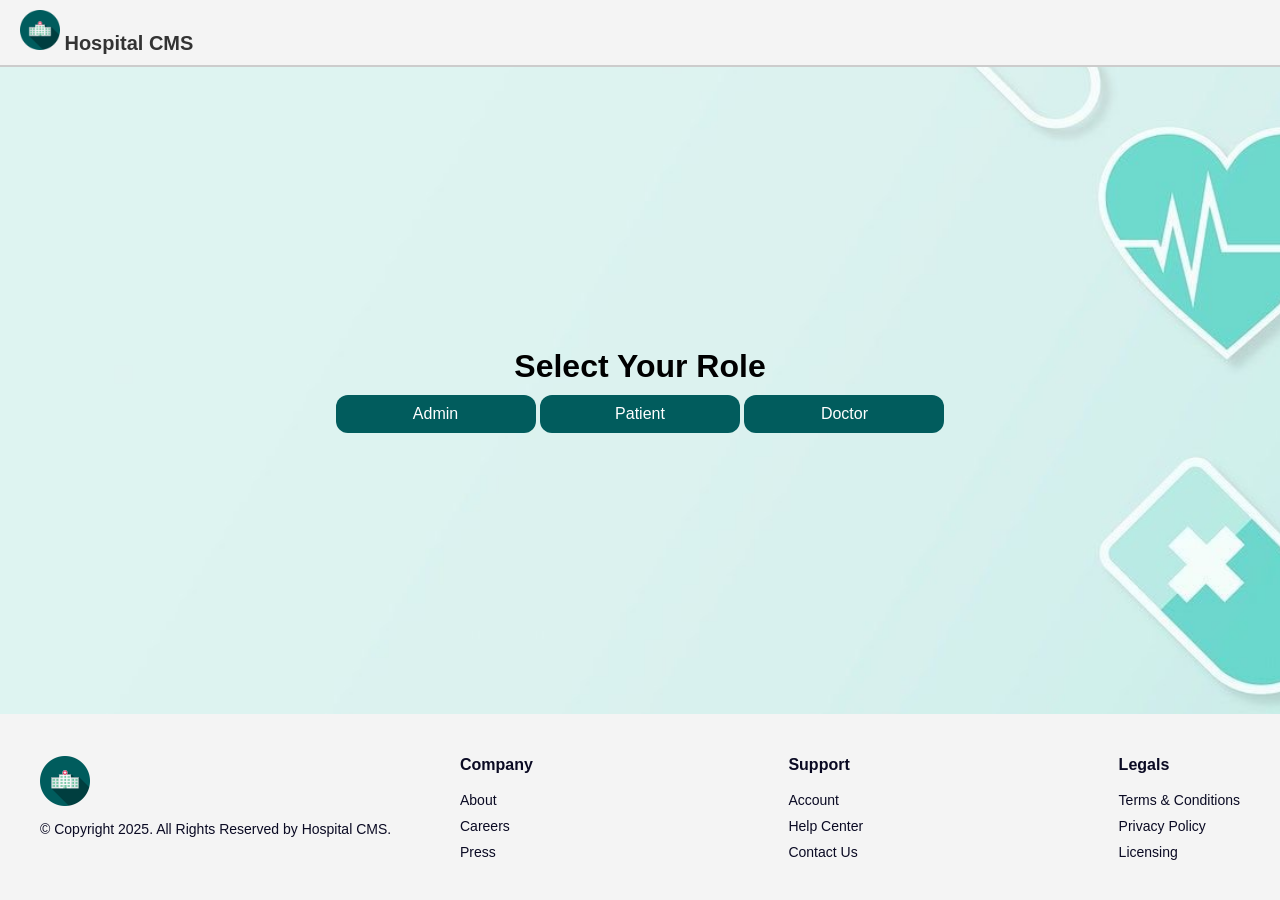
<file: app/src/main/resources/static/index.html>
<!-- index.html -->
<!DOCTYPE html>
<html lang="en">
<head>
    <meta charset="UTF-8">
    <title>Select Role</title>
    <link rel="icon" href="./assets/images/logo/logo.png">
    <link rel="stylesheet" href="./assets/css/index.css">
    <link rel="stylesheet" href="./assets/css/style.css">
    <script src="./js/util.js" defer></script>
    <script src="./js/render.js" defer></script>
    <script src="./js/components/header.js" defer></script>
    <script src="./js/components/footer.js" defer></script>
</head>
<body>
    <div class="container">
        <div class="wrapper">
            <div id="header"></div>
            
            <main class="main-content">
                <h1>Select Your Role</h1>
                <div class="role-buttons">
                    <button id="adminBtn" class="roleBtn">Admin</button>
                    <button id="patientBtn" class="roleBtn">Patient</button>
                    <button id="doctorBtn" class="roleBtn">Doctor</button>
                </div>
            </main>
            
            <div id="footer"></div>
        </div>
    </div>

    <div id="modal" class="modal">
        <div id = "modal-content">
            <button id="modal-close" class="modal-close">&times;</button>
            <div id="modal-body"></div>
        </div>
    </div>

    <script type="module" src="./js/services/index.js"></script>
</body>
</html>
<!--
   * Add a comment at the very top to identify the file as `index.html`. This helps developers stay organized.

2. Declare Document Type

   * Use the declaration for HTML5 so browsers know how to render the page correctly.

3. Start the HTML Document

   * Begin the HTML structure and set the document language to English to improve accessibility and SEO `lang="en"`.

4. Head Section (Metadata and Resources)

   * Open the `<head>` section which contains settings and links that don’t show up visually.

5. Set Character Encoding

   * Specify UTF-8 encoding to support most global characters and symbols.

6. Set the Page Title

   * Give the page a name (e.g., "Select Role") that appears on the browser tab.

7. Add a Favicon

   * Link to an icon (like a logo) that will appear in the browser tab from the address `href="../assets/images/logo/Logo.png"`

8. Link Stylesheets

   * Add a page-specific stylesheet for layout and design.
   * Also include a global stylesheet for shared site-wide styles.

   HINT:
      `<link rel="stylesheet" href="../assets/css/index.css">`
      `<link rel="stylesheet" href="../assets/css/style.css">`

9. Add JavaScript Files with `defer`

   * Link utility and rendering JavaScript files (e.g., `util.js`, `render.js`).
   * Include scripts for rendering components like header and footer.
   * Use the `defer` attribute so they load after the HTML is parsed.

   HINT:
      `<script src="../js/util.js" defer></script>`
      `<script src="../js/render.js" defer></script>`
      `<script src="../js/components/header.js" defer></script>`
      `<script src="../js/components/footer.js" defer></script>`
      
10. Close the Head and Open the Body

    * Wrap up metadata and begin the visible page content.

11. Create a Container

    * Add a main container to hold all page elements and apply layout constraints.

12. Use a Wrapper for Structure

    * Inside the container, add a wrapper to group header, main, and footer sections logically.

13. Insert a Header Placeholder

    * Add a `div` that JavaScript will dynamically fill with the site’s header.

14. Define the Main Section

    * Use a semantic `<main>` tag to hold the central content of the page.

15. Add a Heading for Role Selection

    * Display a heading like “Select Your Role” to instruct users.

16. Add Buttons for Roles

    * Create buttons for each role: Admin, Patient, and Doctor.
    * Assign unique identifiers or `onclick` handlers to them as needed.

17. Insert a Footer Placeholder

    * Add a `div` that JavaScript will dynamically fill with the site’s footer.

18. Create a Modal Structure

    * Add a modal overlay for popups (like login forms).
    * Include a close button and an inner container for dynamic content.

19. Load Page-Specific Logic Module

    * Use a `<script type="module">` tag to load the role selection logic (e.g., `index.js`).
    * Ensure it’s deferred so it doesn’t block HTML rendering.

20. Close the Body and HTML Tags

    * Properly close all opened tags to complete the document structure.

 -->
</file>
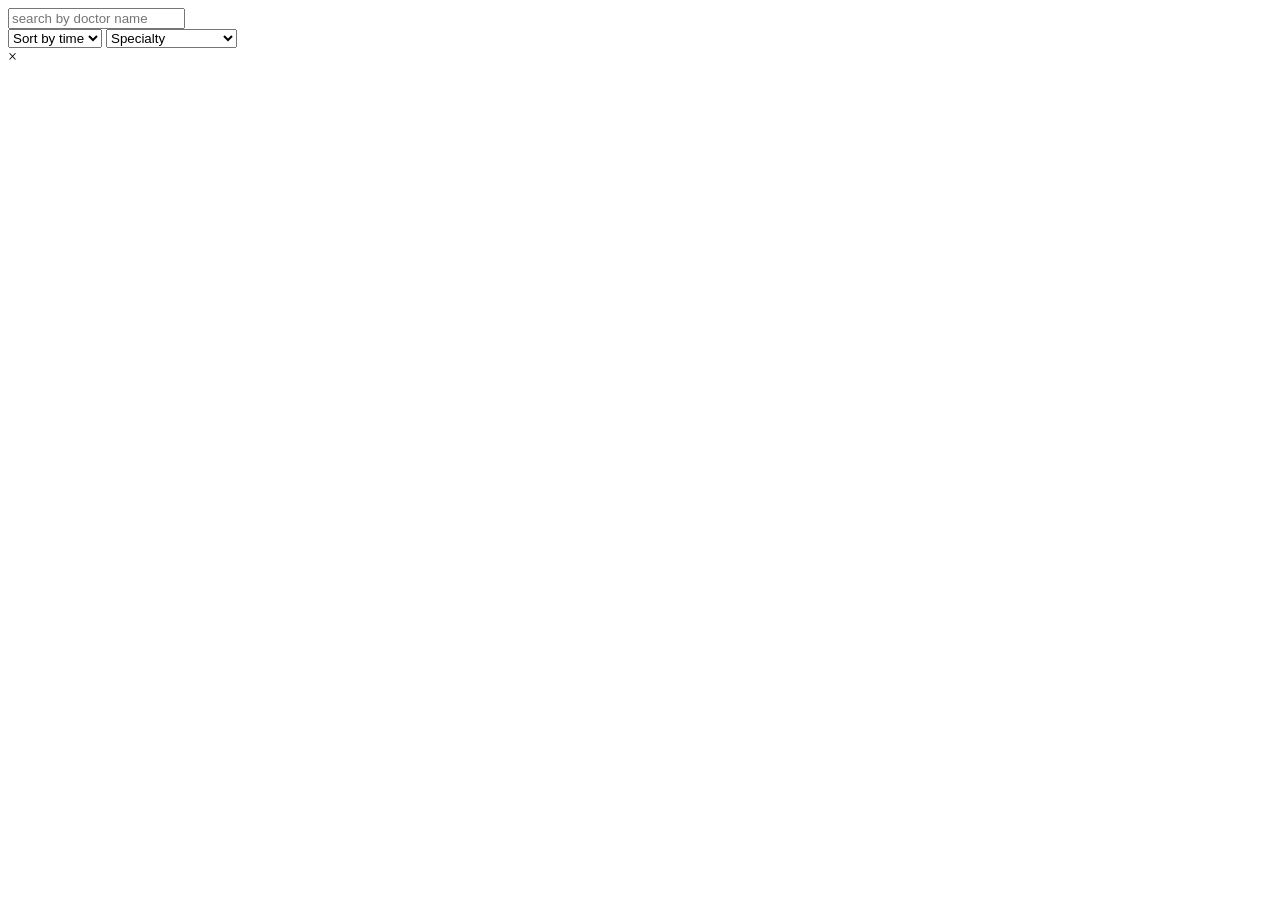
<file: app/src/main/resources/templates/admin/adminDashboard.html>
<!-- adminDashboard.html -->

<!--
Step-by-Step Explanation of `adminDashboard.html`
This file creates the Admin Dashboard interface for managing doctor-related data
with search, filter, and modal functionality.


1. Declare the Document Type

   * Use `<!DOCTYPE html>` to ensure HTML5 standards for consistent rendering across browsers.

2. Begin the HTML Document with Thymeleaf Namespace

   * Add the `<html>` tag with `xmlns:th="http://www.thymeleaf.org"` to allow Thymeleaf-specific attributes in Spring-based apps.

3. Head Section – Metadata and Resources

   * Open the `<head>` section for meta info and links to assets and scripts.

4. Set Character Encoding

   * Use UTF-8 to support all characters and prevent encoding issues.

5. Set the Favicon

   * Add a favicon for browser tabs using Thymeleaf pathing:
     `<link rel="icon" type="image/png" th:href="@{/assets/images/logo/logo.png}" />`.

6. Set the Page Title

   * Give the page a title, e.g., `"Admin Dashboard"`, which will show in the browser tab.

7. Link CSS Stylesheets

   * Include dashboard-specific styles and global site-wide styles:
     - `adminDashboard.css` for layout and design of this page.
     - `style.css` for shared UI components.

8. Link JavaScript Files (with `defer`)

   * Use Thymeleaf's `th:src` to include JS components and utilities:
     - `render.js` (rendering content)
     - `util.js` (utility functions)
     - `header.js` and `footer.js` (for dynamic header/footer)
   * Use `defer` so scripts execute after the HTML is fully parsed.

9. Close the Head and Begin the Body

    * Start the visible part of the webpage. `onload="renderContent()"` is used to call a function when the page is ready.

10. Create the Container

    * Add a `div` with class `container` for layout control.

11. Add a Wrapper Inside the Container

    * Wrap page elements with a `wrapper` div to maintain consistent spacing and organization.

12. Insert a Header Placeholder

    * Add `<div id="header"></div>` for injecting the header via JavaScript.

13. Define the Main Section

    * Use `<main class="main-content">` for the central dashboard area.

14. Add a Search Bar

    * Add an input field with `id="searchBar"` for admin to search content dynamically.

15. Add Filter Dropdowns

    * Use two `<select>` elements:
      - One for time (AM/PM).
      - One for filtering by medical specialty (Cardiologist, Dentist, etc.).

16. Add Content Display Area

    * Insert a `<div id="content"></div>` for dynamic injection of doctor cards or data.

17. Add a Footer Placeholder

    * Use `<div id="footer"></div>` for a JavaScript-rendered footer.

18. Add Modal Structure

    * Include a modal with:
      - A close button (`&times;`)
      - A content area (`#modal-body`) for displaying popup information or forms.

19. Include Page-Specific JavaScript Modules

    * Load JavaScript specific to the admin dashboard:
      - `adminDashboard.js` for dashboard logic.
      - `doctorCard.js` for rendering doctor information cards.
    * Use `type="module"` and `defer` for modern and non-blocking loading.

    HINT:
        `<script type="module" src="../../static/js/adminDashboard.js" defer></script>`
        `<script type="module" src="../../static/js/doctorDashboard.js" defer></script>`


20. Close the Body and HTML Tags

    * Finish the structure by properly closing all tags.

 -->

<!DOCTYPE html>
<html xmlns:th="http://www.thymeleaf.org">
<head>
    <meta charset="UTF-8">
    <link rel="icon" type="image/png" th:href="@{/assets/images/logo/logo.png}" />
    <title>Admin Dashboard</title>
    <link rel="stylesheet" th:href="@{/assets/css/adminDashboard.css}">
    <link rel="stylesheet" th:href="@{/assets/css/style.css}">
    <script th:src="@{/js/render.js}" defer></script>
    <script th:src="@{/js/util.js}" defer></script>
    <script th:src="@{/js/components/header.js}" defer></script>
    <script th:src="@{/js/components/footer.js}" defer></script>
</head>
<body onload="renderContent()">
    <div class="container">
        <div class="wrapper">
            <div id="header"></div>

            <main class="main-content">
                <input type="text" id="searchBar" class="searchBar" placeholder="search by doctor name" />
                <div class="filter-wrapper">
                    <select class="filter-select" id="filterTime">
                        <option value="">Sort by time</option>
                        <option value="AM">AM</option>
                        <option value="PM">PM</option>
                    </select>
                    <select class="filter-select" id="filterSpecialty">
                        <option value="">Specialty</option>
                        <option value="Cardiologist">Cardiologist</option>
                        <option value="Dermatologist">Dermatologist</option>
                        <option value="Neurologist">Neurologist</option>
                        <option value="Pediatrician">Pediatrician</option>
                        <option value="Orthopedic">Orthopedic</option>
                        <option value="Gynecologist">Gynecologist</option>
                        <option value="Psychiatrist">Psychiatrist</option>
                        <option value="Dentist">Dentist</option>
                        <option value="Ophthalmologist">Ophthalmologist</option>
                        <option value="Ent">ENT Specialist</option>
                        <option value="Urologist">Urologist</option>
                        <option value="Oncologist">Oncologist</option>
                        <option value="Gastroenterologist">Gastroenterologist</option>
                        <option value="General">General Physician</option>
                    </select>
                </div>
                <div id="content"></div>
            </main>

            <div id="footer"></div>
        </div>
    </div>

    <div id="modal" class="modal">
        <div class="modal-content">
            <span class="close" id="modal-close">&times;</span>
            <div id="modal-body"></div>
        </div>
    </div>
<script type="module" th:src="@{/js/adminDashboard.js}" defer></script>
<script type="module" th:src="@{/js/components/doctorCard.js}" defer></script>
</body>
</html>
</file>
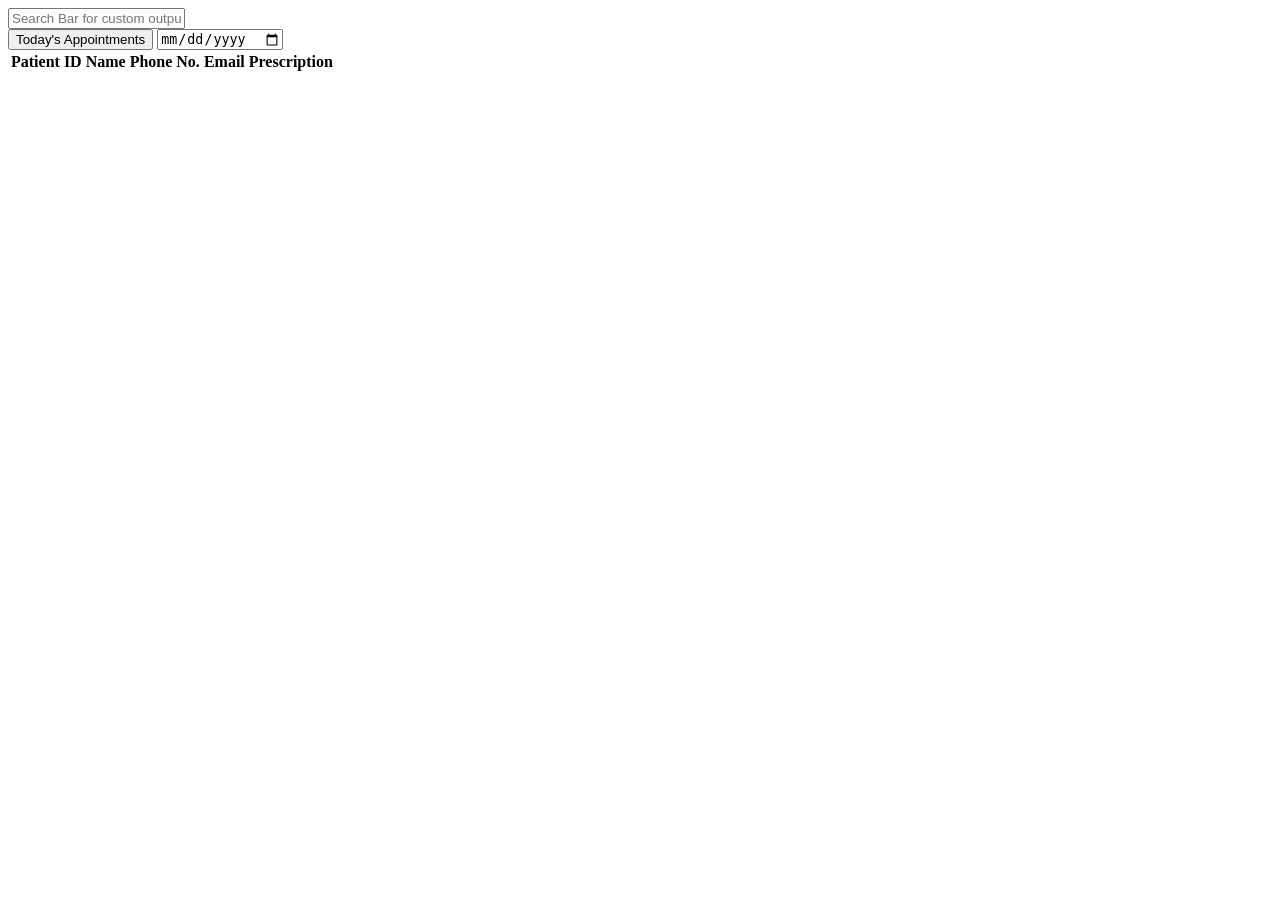
<file: app/src/main/resources/templates/doctor/doctorDashboard.html>
<!-- doctorDashboard.html -->

<!--
Step-by-Step Explanation of `doctorDashboard.html`
This file defines the Doctor Dashboard interface, allowing doctors to view and manage their patient appointments, search records, and access patient prescriptions.

1. Label the File

   * Add a comment at the top to identify the file as `doctorDashboard.html`.

2. Declare the Document Type

   * Use `<!DOCTYPE html>` to define the document as an HTML5 file for consistent behavior across modern browsers.

3. Begin the HTML Document with Thymeleaf Namespace

   * The `<html>` tag includes `xmlns:th="http://www.thymeleaf.org"` to enable Thymeleaf-specific attributes used in Spring Boot applications.

4. Head Section – Metadata and Assets

   * Start the `<head>` section to include essential meta information, styles, and scripts.

5. Set Character Encoding

   * Use `<meta charset="UTF-8">` to support all text characters and prevent encoding issues.

6. Set the Favicon

   * Add a favicon using Thymeleaf pathing:
     `<link rel="icon" type="image/png" th:href="@{/assets/images/logo/logo.png}" />`

7. Set the Page Title

   * Title the page `"Doctor Dashboard"` to show it in the browser tab.

8. Link CSS Stylesheets

   * Include necessary CSS files:
     - `adminDashboard.css` (for shared layout styles with admin interface)
     - `doctorDashboard.css` (for doctor-specific styles)
     - `style.css` (for general UI components)

9. Link JavaScript Files (with `defer`)

   * Load scripts using Thymeleaf's `th:src` and `defer` attribute to prevent blocking rendering:
     - `render.js` – Handles common rendering logic.
     - `util.js` – Provides utility functions.
     - `header.js` and `footer.js` – Dynamically inject header/footer.
     - `doctorDashboard.js` – Contains dashboard logic for doctor functionality, loaded as a module.

10. Close the Head and Begin the Body

    * Begin the visible part of the webpage using `<body onload="renderContent()">`, which calls a JavaScript function after loading.

11. Create the Main Container

    * Use `<div class="container">` to wrap all content and structure the page.

12. Add a Wrapper for Page Content

    * Nest elements inside a `wrapper` div for structured layout control.

13. Insert a Header Placeholder

    * Add `<div id="header"></div>` where the dynamic header will be injected.

14. Define the Main Content Area

    * Use `<div class="main-content">` for the central section of the dashboard.

15. Add a Search Bar

    * Include an input field with `id="searchBar"` for doctors to search patients or data:
      ```html
      <input type="text" id="searchBar" class="searchBar" placeholder="Search Bar for custom output" />
      ```

16. Add Filter Controls

    * Include a filter section:
      - A button (`#todayButton`) to view today's appointments.
      - A date picker (`#datePicker`) to select specific dates.

17. Add a Patient Table

    * Display a table to list patient data:
      - Headers: Patient ID, Name, Phone No., Email, and Prescription.
      - Body: `<tbody id="patientTableBody"></tbody>` for dynamic content insertion.

18. Insert a Footer Placeholder

    * Use `<div id="footer"></div>` to load a common footer via JavaScript.

19. Close the Wrapper and Container

    * Close `wrapper` and `container` divs to maintain structural integrity.

20. End the Body and HTML

    * Properly close the `<body>` and `<html>` tags to complete the document.
 -->

<!DOCTYPE html>
<html xmlns:th="http://www.thymeleaf.org">
<head>
    <meta charset="UTF-8">
    <link rel="icon" type="image/png" th:href="@{/assets/images/logo/logo.png}" />
    <title>Doctor Dashboard</title>
    <link rel="stylesheet" th:href="@{/assets/css/adminDashboard.css}">
    <link rel="stylesheet" th:href="@{/assets/css/doctorDashboard.css}">
    <link rel="stylesheet" th:href="@{/assets/css/style.css}">
    <script th:src="@{/js/render.js}" defer></script>
    <script th:src="@{/js/util.js}" defer></script>
    <script th:src="@{/js/components/header.js}" defer></script>
    <script th:src="@{/js/components/footer.js}" defer></script>
    <script th:src="@{/js/components/patientRows.js}" defer></script>
</head>

<body onload="renderContent()">
<div class="container">
    <div class="wrapper">
        <div id="header"></div>
        <div class="main-content">
            <input type="text" id="searchBar" class="searchBar" placeholder="Search Bar for custom output" />
            <div class="filter-wrapper">
                <button class="today-btn" id="todayButton">Today's Appointments</button>
                <input type="date" id="datePicker" class="date-picker" />
            </div>
            <table id="patientTable">
                <thead class="table-header">
                <tr>
                    <th>Patient ID</th>
                    <th>Name</th>
                    <th>Phone No.</th>
                    <th>Email</th>
                    <th>Prescription</th>
                </tr>
                </thead>
                <tbody id="patientTableBody"></tbody>
            </table>
        </div>
        <div id="footer"></div>
    </div>
</div>
</body>
</html>
</file>
<file: app/src/main/resources/static/assets/css/index.css>
/* this is the style sheet file for index.html */

/*
**Global Reset (`*`)**

* Remove all default margin and padding.
* Use `border-box` for sizing to include padding and border in element size.

**Base (`html, body`)**

* Set height to 100% for full viewport layout.
* Use the `'Roboto'` sans-serif font for modern, clean typography.

**Layout Wrapper (`.wrapper`)**

* Use a vertical flexbox layout.
* Ensure the wrapper covers at least the full height of the screen (`min-height: 100vh`).

**Heading (`h2`)**

* Set a large font size (`48px`) for prominence.
* Add a bottom margin of `50px` for spacing.
* Use a dark teal color (`#003e3e`).
* Make the font bold and use a blended font stack (`'Alegreya', 'Roboto', sans-serif`) for elegant styling.

**Main Section (`.main-content`)**

* Allow the section to grow to fill space with `flex-grow: 1`.
* Add `40px` of internal padding.
* Center content both horizontally and vertically using `justify-content` and `align-items`.
* Display items in a column direction.
* Center all text.
* Apply a full-screen background image with:

  * `cover` size
  * `center` positioning
  * no repeat
  * `fixed` attachment to keep image still during scroll

**Buttons (`button`)**

* Style with a teal green background (`#015c5d`) and white text.
* Remove borders and round the corners (`12px`).
* Use `10px 20px` padding and set width to `200px`.
* Add a top margin of `10px` for spacing.
* Enable pointer cursor and readable font size (`16px`).
* On hover, change background color to bold red (`#A62B1F`).

**Dashboard Buttons (`.dashboard-btn`)**

* Use the same base green background (`#015c5d`) as the default button.
* On hover, darken the background to deep teal (`#003e3e`) for visual feedback.
 */

/* Global Reset */
* {
    margin: 0;
    padding: 0;
    box-sizing: border-box;
}

/* Base Styling */
html, body {
    height: 100%;
    font-family: 'Roboto', sans-serif;
}

/* Layout Wrapper */
.wrapper {
    display: flex;
    flex-direction: column;
    min-height: 100vh;
}

/* Heading */
h2 {
    font-size: 48px;
    margin-bottom: 50px;
    color: #003e3e;
    font-weight: bold;
    font-family: 'Alegreya', 'Roboto', sans-serif;
}

/* Main Section */
.main-content {
    flex-grow: 1;
    padding: 40px;
    display: flex;
    justify-content: center;
    align-items: center;
    flex-direction: column;
    text-align: center;
    background-image: url('../images/defineRole/index.png');
    background-size: cover;
    background-position: center;
    background-repeat: no-repeat;
    background-attachment: fixed;
}

/* Buttons */
button {
    background-color: #015c5d;
    color: white;
    border: none;
    border-radius: 12px;
    padding: 10px 20px;
    width: 200px;
    margin-top: 10px;
    cursor: pointer;
    font-size: 16px;
}

button:hover {
    background-color: #A62B1F;
}

/* Dashboard Buttons */
.dashboard-btn {
    background-color: #015c5d;
}

.dashboard-btn:hover {
    background-color: #003e3e;
}
</file>
<file: app/src/main/resources/static/assets/css/style.css>
/* This is the style sheet for global change across the files. */

/* style.css */
.header {
    display: flex;
    justify-content: space-between;
    align-items: center;
    background-color: #f4f4f4;
    color: #333;
    padding: 10px 20px;
    border-bottom: 2px solid #ccc;
    flex-wrap: wrap;
    min-height: 60px;
  }
  
  /* Logo section with image + title */
  .logo-link{
    display: flex;
    align-items: center;
    gap: 10px;
    
  }
  
  .logo-img {
    height: 40px;
    width: auto;
    max-width: 100%;
    object-fit: contain;
  }
  
  /* Logo text / slogan */
  .logo-title {
    font-size: 20px;
    font-weight: bold;
    color: #333;
  }
  
  /* Nav links styling */
  nav a {
    margin-left: 20px;
    margin-right: 20px;
    text-decoration: none;
    color: #333;
    font-weight: bold;
  }
  
  nav a:hover {
    color: #003e3e;
  }
  

  /* Responsive behavior */
  @media (max-width: 600px) {
    .header {
      flex-direction: column;
      align-items: flex-start;
    }
  
    nav {
      margin-top: 10px;
    }
  
    nav a {
      margin-left: 0;
      margin-right: 10px;
    }
  
    .logo-img {
      height: 30px;
    }
  
    .logo-title {
      font-size: 18px;
    }
  }

  .doctorHeader{
    margin-right: 30px
  }
  .doctorHeader:hover{
    color:#A62B1F;
  }
/* Footer Section */
.footer {
    background-color: #f4f4f4;
    color: #fff;
    padding: 40px 20px;
    border-top: 2px solid #f4f4f4;
    
  }
  
  .footer-container {
    display: flex;
    flex-wrap: wrap;
    justify-content: space-between;
    gap: 30px;
    max-width: 1200px;
    margin: 0 auto;
  }
  
  .footer-logo {
    flex: 1 1 250px;
    display: flex;
    flex-direction: column;
    align-items: flex-start;
    gap: 15px;
  }
  
  .footer-logo img {
    height: 50px;
    width: auto;
  }
  
  .footer-logo p {
    font-size: 14px;
    color: #0a0a23;
  }
  
  .footer-links {
    display: flex;
    flex: 2 1 500px;
    justify-content: space-between;
    flex-wrap: wrap;
    gap: 20px;
  }
  
  .footer-column {
    display: flex;
    flex-direction: column;
    gap: 10px;
  }
  
  .footer-column h4 {
    font-size: 16px;
    font-weight: bold;
    margin-bottom: 8px;
    color: #0a0a23;
  }
  
  .footer-column a {
    text-decoration: none;
    color: #0a0a23;
    font-size: 14px;
  }
  
  .footer-column a:hover {
    color: #003e3e;
    transition: color 0.3s ease;
  }
  
  /* Mobile Responsiveness */
  @media (max-width: 768px) {
    .footer-container {
      flex-direction: column;
      align-items: flex-start;
    }
  
    .footer-links {
      flex-direction: column;
      gap: 20px;
    }
  }
  

  .modal {
    display: none;
    position: fixed;
    z-index: 999;
    padding-top: 60px;
    left: 0;
    top: 0;
    width: 100%;
    height: 100%;
    background-color: rgba(0,0,0,0.6);
  }
  
  .modal-content {
    background-color: white;
    margin: auto;
    padding: 30px;
    border-radius: 10px;
    width: 400px;
    position: relative;
  }
  
  .modal-content h2{
    font-size: 32px;
  }

  .close {
    color: #aaa;
    position: absolute;
    right: 20px;
    top: 15px;
    font-size: 28px;
    font-weight: bold;
    cursor: pointer;
  }
  
  .close:hover {
    color: black;
  }



  .dashboard-btn{
    width: 100%;
  }

  .input-field {
    padding: 10px;
    border: 1px solid #ccc;
    font-size: 16px;
    margin-top: 10px;
    margin-bottom: 20px;
    width: 100%;
    appearance: none; /* Remove default OS styles */
    background-color: #fff;
    color: #333;
    cursor: pointer;
    border-radius: 8px;
  }
  
  .input-field:hover {
    border-color: #015c5d;
    background-color: #f0fdfd;
  }
  
  .input-field:focus {
    outline: none;
    border-color: #015c5d;
    box-shadow: 0 0 5px rgba(1, 92, 93, 0.5);
    filter: brightness(1.2);
  }
  
  .select-dropdown option {
    font-size: 16px;
    padding: 10px;
  }
  

  #content {
    display: grid;
    grid-template-columns: repeat(auto-fit, minmax(315px, 1fr));
    gap: 40px;
    padding: 20px;
  }

  .doctor-card {
    display: flex;
    flex-direction: column;
    justify-content: space-between;
    border: 1px solid #ddd;
    border-radius: 10px;
    width:auto;
    overflow: hidden;
    background-color: #fff;
    box-shadow: 0 4px 6px rgba(0,0,0,0.1);
    transition: transform 0.2s ease;
  }
  
  .doctor-card:hover {
    transform: scale(1.02);
  }
  
  .doctor-info {
    padding: 12px;
    flex-grow: 1;
  }
  
  .doctor-info h3 {
    margin-top: 30px;
    font-size: 24px;
    color: #015c5d;
  }
  
  .doctor-info p {
    margin: 20px 0px;
    font-size: 14px;
    color: #555;
  }
  
  .card-actions {
    background-color: #e28282;
    padding: 10px;
    text-align: center;
  }

  .card-actions:hover {
    background-color: #d26969;
  }
  
  .card-actions button {
    background: transparent;
    border: none;
    color: #fff;
    font-weight: bold;
    cursor: pointer;
  }
  
  .card-actions button:hover {
    color: #fff;
    border-color: #015c5d;
  }
  
  #roleSelector {
    width:auto;
    border-radius: 10px;
  }
  
  span {
    color : #A62B1F;
  }

  .searchBar{
    height: 30px;
    padding:20px;
    font-size: 16px;
    margin-bottom: 30px;
    border: 0.2px solid grey;
}

  .searchBar:focus{
    outline: none;
    border-color: #015c5d;
    box-shadow: 0 0 5px rgba(1, 92, 93, 0.697);
}

.filter-wrapper {
  width: 350px;
  display: flex;
  flex-direction: row;
  
}

.filter-select {
  margin-right: 8px;
  width: 100%;
  padding: 8px 12px;
  border: 1px solid #ccc;
  border-radius: 6px;
  background-color: #fff;
  color: #333;
  font-size: 14px;
  background-position: right 10px center;
  background-size: 16px 16px;
  cursor: pointer;
  transition: border-color 0.2s, box-shadow 0.2s;
}

.filter-select:focus {
  border-color: #015c5d;
  box-shadow: 0 0 5px rgba(1, 92, 93, 0.697);
  outline: none;
}

.availabilityLabel{
  margin-bottom: 8px;
}

.availability-container {
  margin-bottom: 1rem;
  
}

.checkbox-group {
  display: flex;
  flex-direction: column;
  gap: 1rem;
  margin-top: 1rem;
}

.checkbox-group label {
  font-weight: 500;
  cursor: pointer;
}

.checkbox-group input[type="checkbox"] {
  margin-right: 0.5rem;
  accent-color: #015c5db8; 
}
</file>
